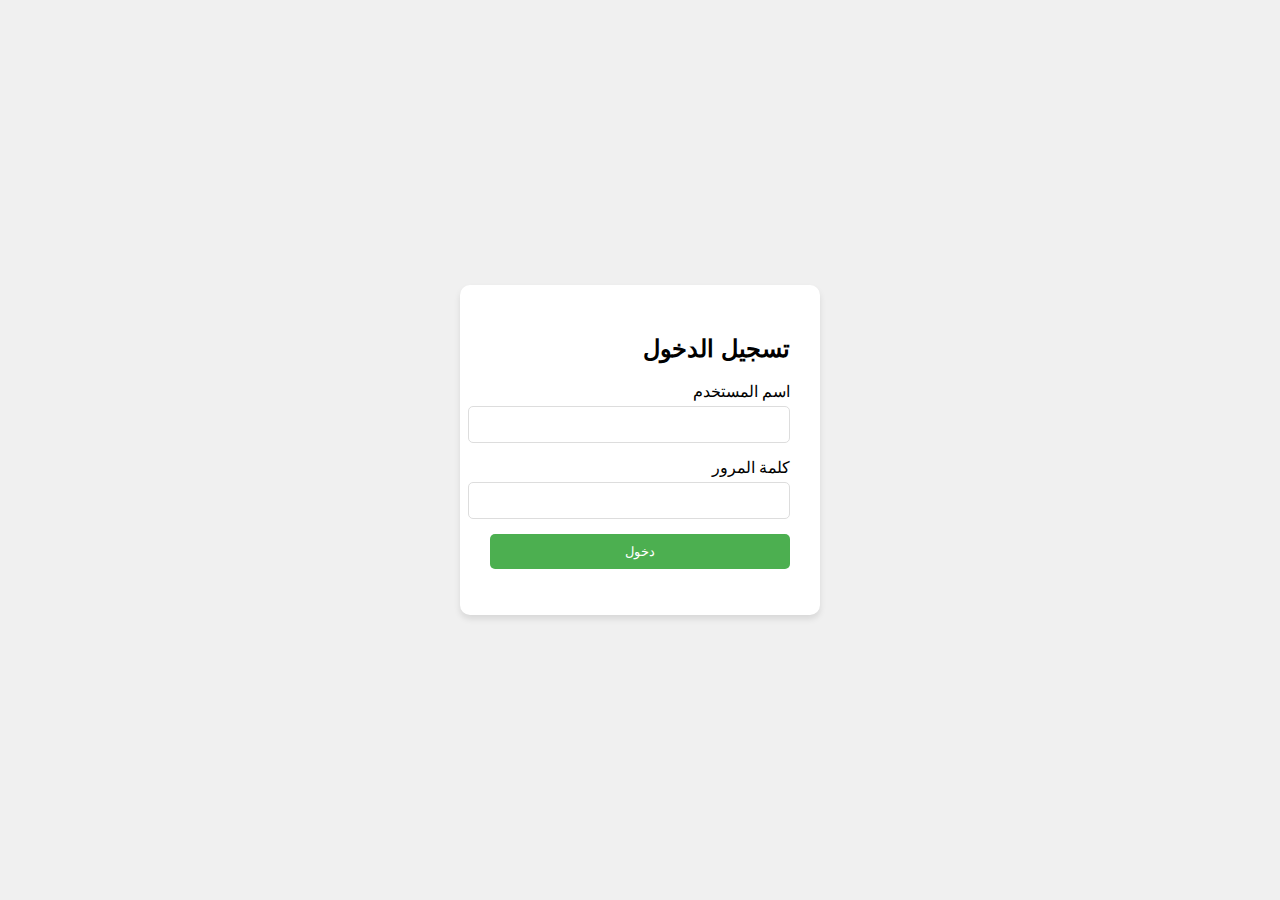
<file: index.html>
<!DOCTYPE html>
<html lang="ar" dir="rtl">
<head>
    <meta charset="UTF-8">
    <meta name="viewport" content="width=device-width, initial-scale=1.0">
    <title>عداد النقرات</title>
    <link rel="stylesheet" href="styles.css">
</head>
<body>
    <div class="container">
        <h1>عداد النقرات</h1>
        <div id="counter">0</div>
        <button id="clickButton">اضغط هنا</button>
        <button id="logoutButton">تسجيل الخروج</button>
    </div>
    <script src="script.js"></script>
</body>
</html>
</file>
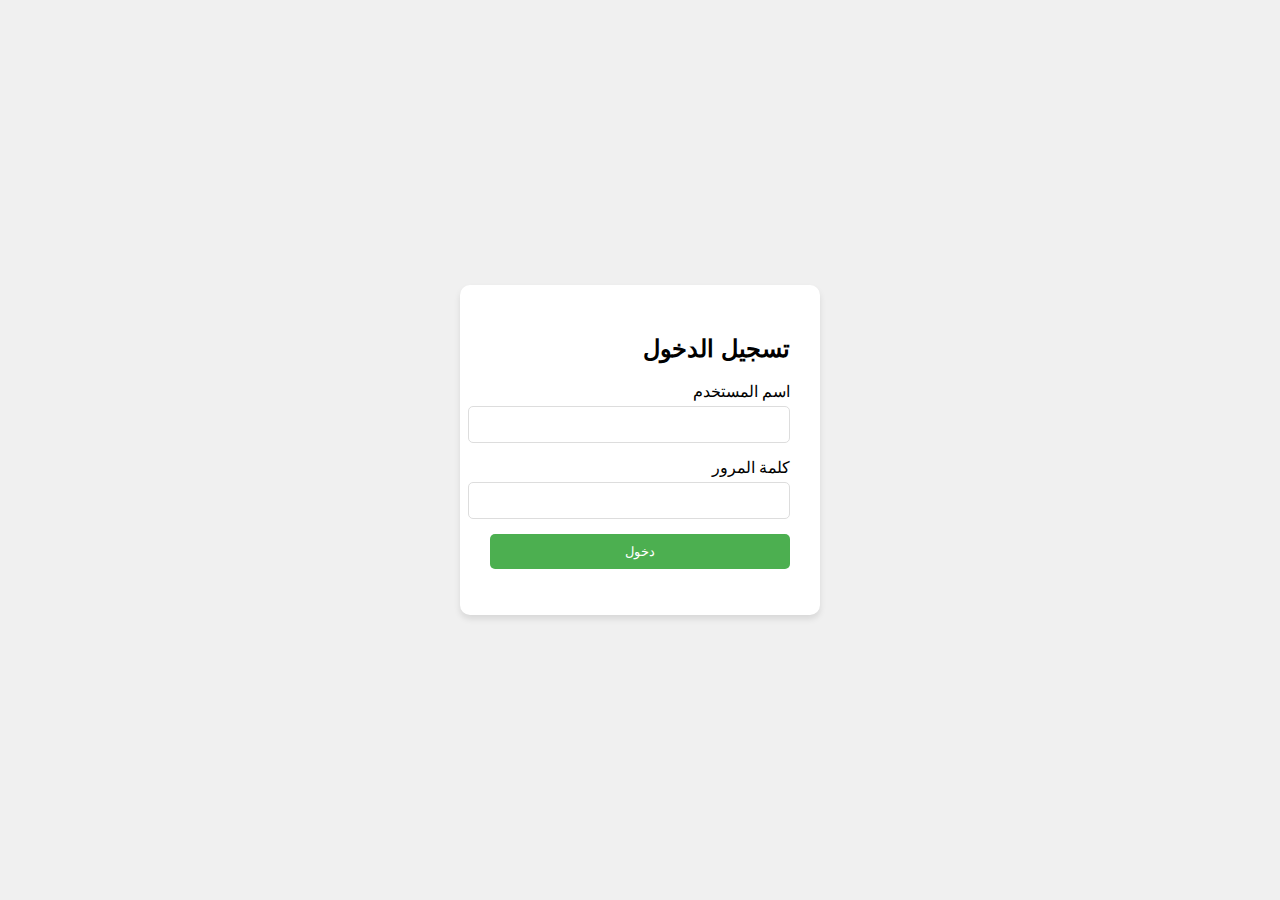
<file: login.html>
<!DOCTYPE html>
<html lang="ar" dir="rtl">
<head>
    <meta charset="UTF-8">
    <meta name="viewport" content="width=device-width, initial-scale=1.0">
    <title>تسجيل الدخول</title>
    <link rel="stylesheet" href="login.css">
</head>
<body>
    <div class="login-container">
        <form id="loginForm">
            <h2>تسجيل الدخول</h2>
            <div class="input-group">
                <label for="username">اسم المستخدم</label>
                <input type="text" id="username" name="username" required>
            </div>
            <div class="input-group">
                <label for="password">كلمة المرور</label>
                <input type="password" id="password" name="password" required>
            </div>
            <button type="submit">دخول</button>
            <p id="errorMessage" class="error-message"></p>
        </form>
    </div>
    <script src="login.js"></script>
</body>
</html>
</file>
<file: styles.css>
body {
    font-family: Arial, sans-serif;
    display: flex;
    justify-content: center;
    align-items: center;
    height: 100vh;
    margin: 0;
    background-color: #f0f0f0;
}

.container {
    text-align: center;
    background-color: white;
    padding: 30px;
    border-radius: 10px;
    box-shadow: 0 4px 6px rgba(0, 0, 0, 0.1);
}

#counter {
    font-size: 72px;
    margin: 20px 0;
    color: #333;
}

#clickButton {
    font-size: 18px;
    padding: 10px 20px;
    background-color: #4CAF50;
    color: white;
    border: none;
    border-radius: 5px;
    cursor: pointer;
    transition: background-color 0.3s;
}

#clickButton:hover {
    background-color: #45a049;
}
</file>
<file: login.css>
body {
    font-family: Arial, sans-serif;
    display: flex;
    justify-content: center;
    align-items: center;
    height: 100vh;
    margin: 0;
    background-color: #f0f0f0;
}

.login-container {
    background-color: white;
    padding: 30px;
    border-radius: 10px;
    box-shadow: 0 4px 6px rgba(0, 0, 0, 0.1);
    width: 300px;
}

.input-group {
    margin-bottom: 15px;
}

label {
    display: block;
    margin-bottom: 5px;
}

input {
    width: 100%;
    padding: 10px;
    border: 1px solid #ddd;
    border-radius: 5px;
}

button {
    width: 100%;
    padding: 10px;
    background-color: #4CAF50;
    color: white;
    border: none;
    border-radius: 5px;
    cursor: pointer;
}

button:hover {
    background-color: #45a049;
}

.error-message {
    color: red;
    text-align: center;
    margin-top: 10px;
}
</file>
